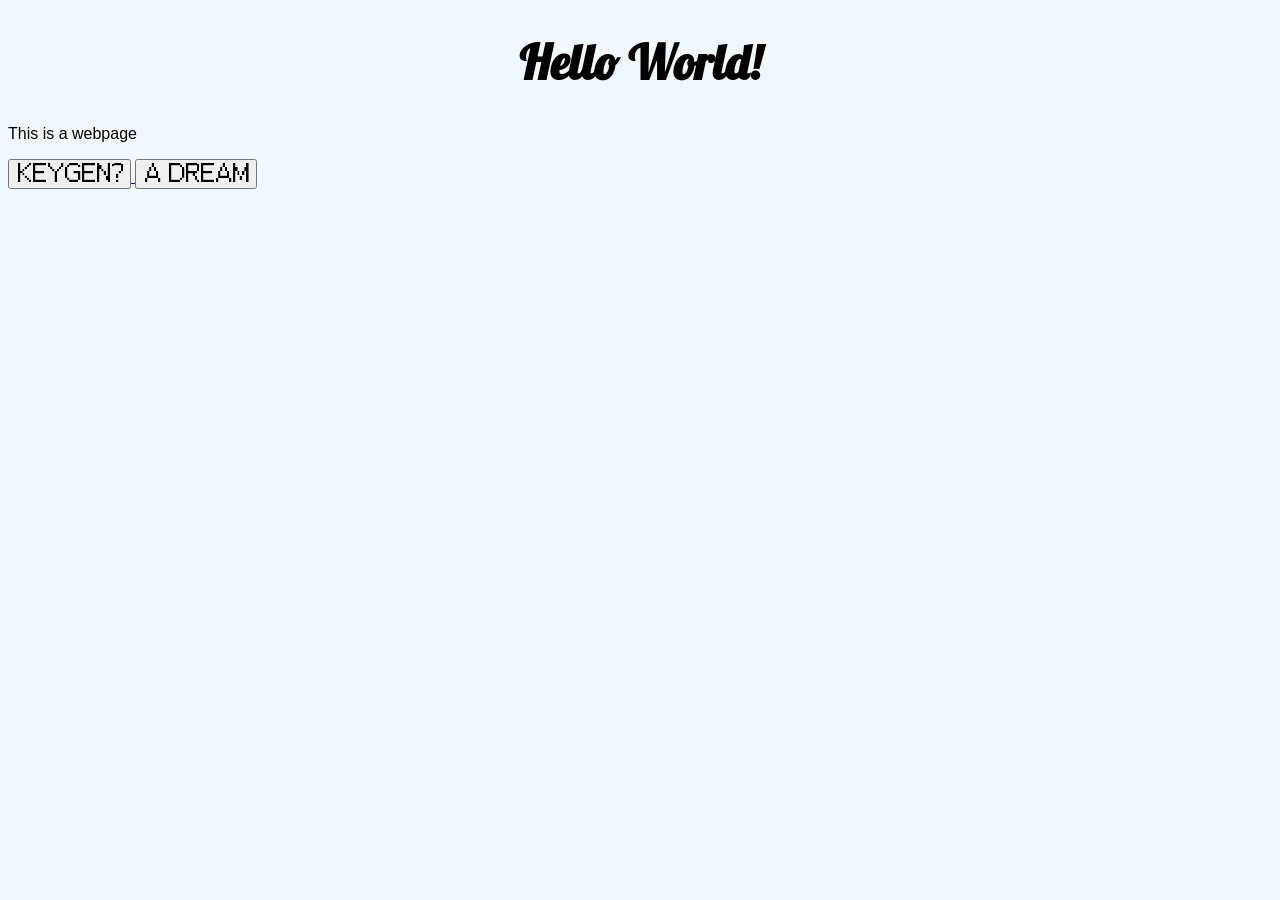
<file: index.html>
<!DOCTYPE html>
<html>
<head>
    <title>My First Page</title>
    <link rel="stylesheet" href="style.css">
</head>
<body>
    <h1 class="title">Hello World!</h1>
    <p class="normalText">
        This is a webpage
    </p>
    <a href="pages/keygen/keygen-page.html">
    <button class="pixelbutton">KEYGEN?</button>

    <a href="pages/textAdventure/textAdventure-page.html">
    <button class="pixelbutton">A DREAM</button>
</a>
</body>
</html>
</file>
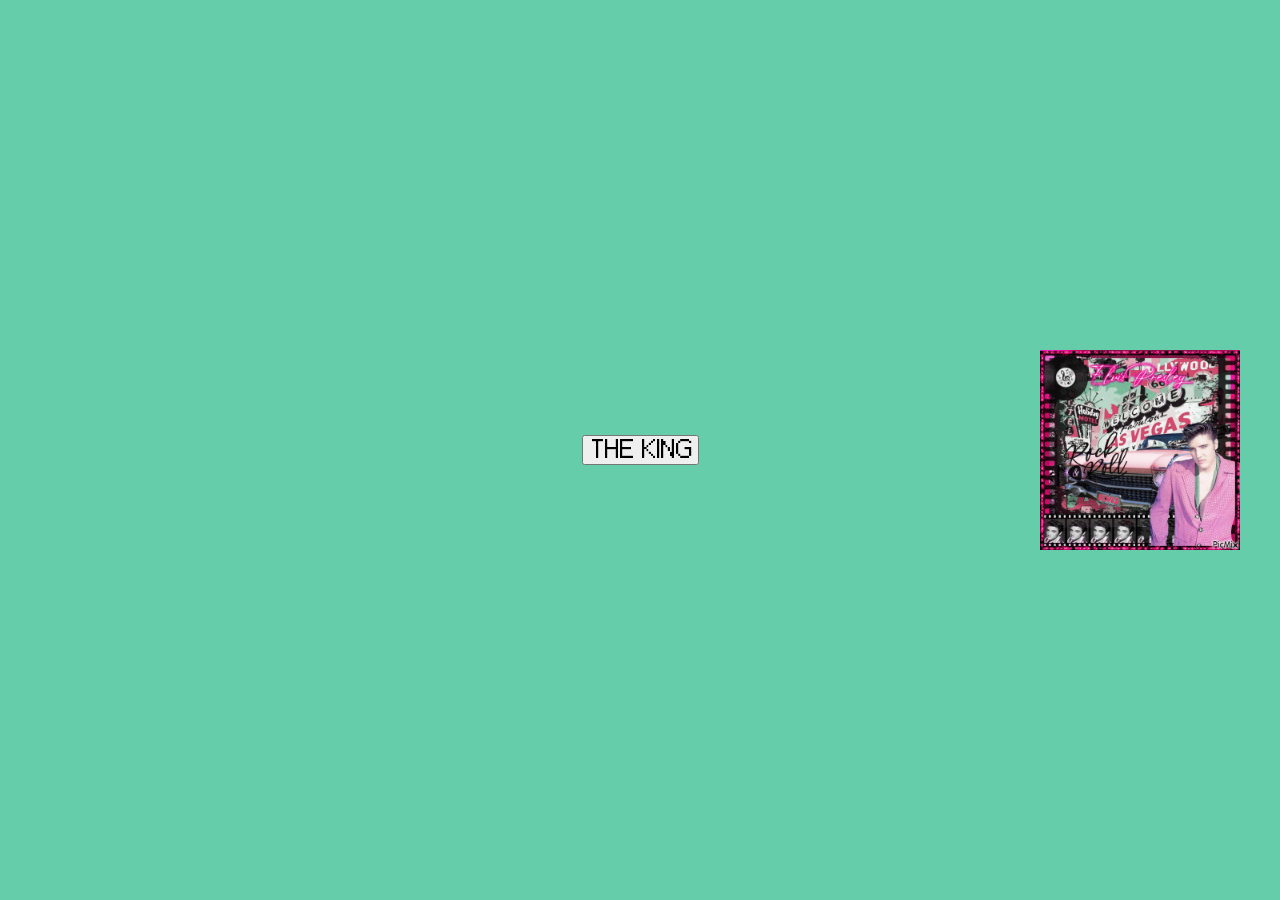
<file: pages/keygen/keygen-page.html>
<!DOCTYPE html>
<html>
<head>
    <title>KEYGEN</title>
    <link rel="stylesheet" href="../../style.css">
</head>
<body class="keygen-page">
    <div class="center">

     <audio id="sonyVegas9x" src="sony vegas 9x keygen.mp3"></audio>

     <button class="pixelbutton" id="playMusicBtn">
        THE KING
     </button>
    </div>
    
    <img src="newvegas.gif" class="side-gif">
    
    <script src="keygen.js"></script>
</body>
</html>
</file>
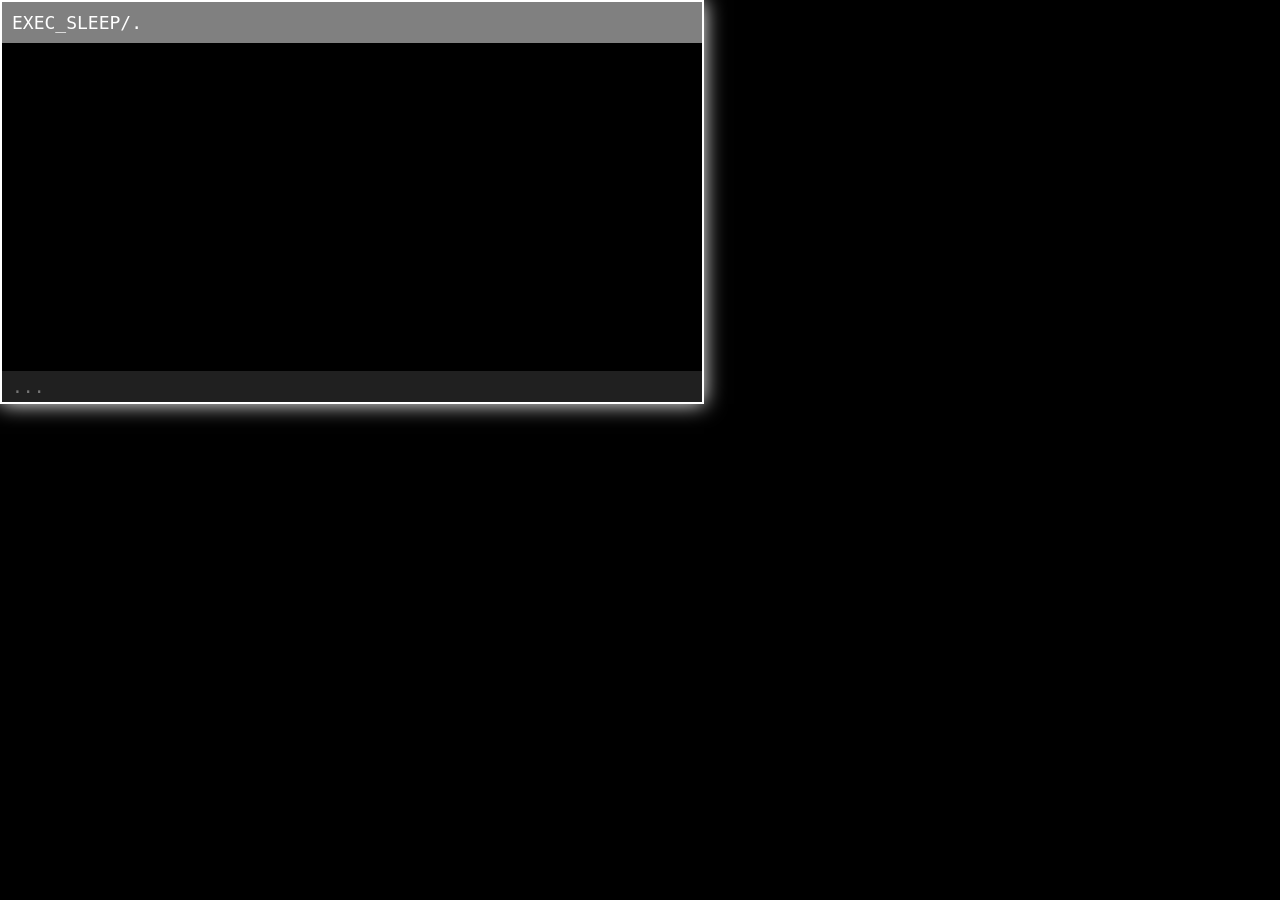
<file: pages/textAdventure/textAdventure-page.html>
<!DOCTYPE html>
<html>
<head>
    <title>A DREAM</title>
    <link rel="stylesheet" href="../../style.css">
</head>
<body class="textAdventure-page">


    <div class="consoleWindow">

        <audio autoplay loop>
            <source src="GLACEIR.mp3" type="audio/mpeg">
        </audio>

        <div class="consoleHeader">
            EXEC_SLEEP/.
        </div>

        <div class="consoleOutput" id="consoleOutput"></div>

        <input
            type="text"
            class="consoleInput"
            id="consoleInput"
            placeholder="..."
            >

    </div>

    <script src="textAdventure.js"></script>
</body>
</html>
</file>
<file: style.css>
@font-face {
    font-family: "Lobster 1.4";
    src: url("fonts/Lobster 1.4.otf")
}

@font-face {
    font-family: "ari-w9500";
    src: url("fonts/ari-w9500.ttf");
}

body {
    background-color:aliceblue;
    font-family:'Trebuchet MS', 'Lucida Sans Unicode', 'Lucida Grande', 'Lucida Sans', Arial, sans-serif
}

.title {
    font-family: "Lobster 1.4";
    text-align: center;
    font-size: 48px;
}

.pixelbutton {
    font-family: "ari-w9500";
    font-size: 24px;
}



.keygen-page {
    background-color: mediumaquamarine;
    margin: 0;
    height: 100vh;
    position: relative;
}

.center {
    height: 100%;
    display: flex;
    justify-content: center;
    align-items: center;
}

.side-gif {
    position: absolute;
    right: 40px;
    top: 50%;
    transform: translateY(-50%);
    width: 200px;
}


.textAdventure-page {
    background-color:black;
    margin: 0;
    height: 100vh;
    position: relative;
}

.consoleWindow {
    width: 700px;
    height: 400px;

    background-color: black;
    border: 2px solid #ffffff;

    display: flex;
    flex-direction: column;

    box-shadow: 0 0 20px #ffffff;
}

.consoleHeader {
    padding: 10px;

    background-color: #808080;
    color: #ffffff;

    font-family: monospace;
    font-size: 18px;
}

.consoleOutput {
    flex: 1;

    padding: 15px;

    color: #808080;

    font-family: monospace;
    font-size: 18px;

    overflow-y: auto;
}

.consoleInput {
    background-color: #202020;
    color: #ffffff;

    border: none;
    outline: none;

    padding: 5px 10px;

    font-family: monospace;
    font-size: 18px;
}
</file>
